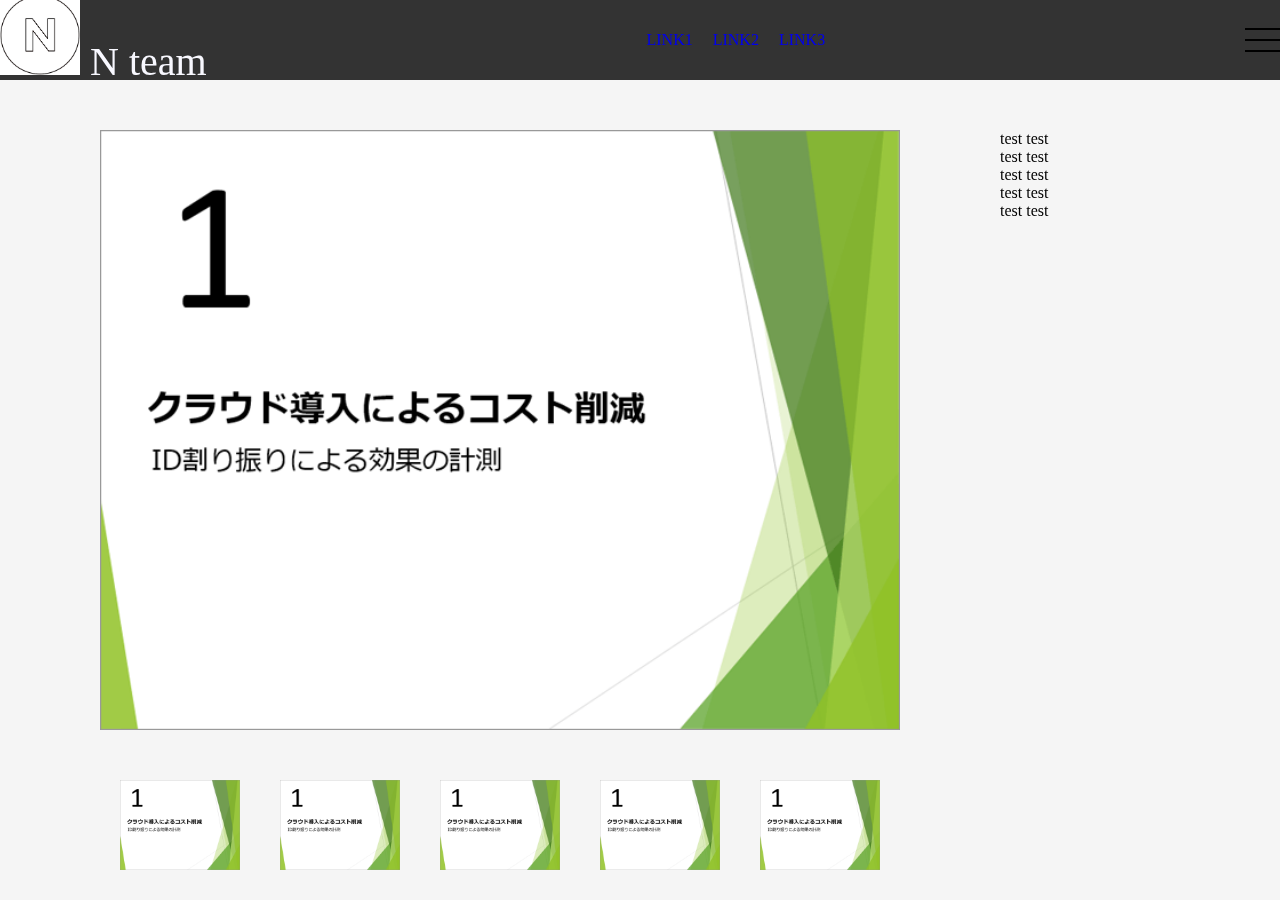
<file: 9999_練習用/sample.html>
<!DOCTYPE html>
<html lang="en">
<head>
    <meta charset="UTF-8">
    <meta name="viewport" content="width=device-width, initial-scale=1.0">
    <title>Document</title>
    <link rel="stylesheet" href="styles/style.css" />
</head>
<body>
    <div id="global-container">
        <div id="container">
            <div class="mobile-menu__cover"></div>
            <header class="header">
                <div class="header__inner">
                    <div class="logo">
                        <img src="images/n.png" alt="" class="logo__img">
                        <span class="logo__text">N team</span>
                    </div>
                    <nav class="header__nav">
                        <ul class="header__ul">
                            <li class="header__li"><a href="#">Link1</a></li>
                            <li class="header__li"><a href="#">Link2</a></li>
                            <li class="header__li"><a href="#">Link3</a></li>
                        </ul>
                    </nav>
                    <button class="mobile-menu__btn">
                        <span></span>
                        <span></span>
                        <span></span>
                    </button>
                </div>
            </header>
            <div id="main-content">
                <div id="content-1" class="slide-images">
                    <div class="main-image hover-darken">
                        <img src="images/1_1_C.png" class="main-image">
                    </div>
                    <div class="sub-images">
                        <img src="images/1_1_C.png" class="sub-images__element">
                        <img src="images/1_2_C.png" class="sub-images__element">
                        <img src="images/1_3_C.png" class="sub-images__element">
                        <img src="images/1_4_C.png" class="sub-images__element">
                        <img src="images/1_5_C.png" class="sub-images__element">              
                    </div>
                </div>
                <div id="content-2" class="chat-board">
                    <p>test test</p>
                    <p>test test</p>
                    <p>test test</p>
                    <p>test test</p>
                    <p>test test</p>
                </div>
            </div>
        </div>
        <nav class="mobile-menu">
            <div class="logo">
                <img src="images/n.png" alt="" class="logo__img">
                <span class="logo__text">N team</span>
            </div>
            <ul class="mobile-menu__main">
                <li class="mobile-menu__item">
                <a class="mobile-menu__link" href="#">
                    <span class="main-title">気づき・ネタ案</span>
                    <span class="sub-title">気づきを入力しましょう</span>
                </a>
                </li>
                <li class="mobile-menu__item">
                <a class="mobile-menu__link" href="#">
                    <span class="main-title">他流試合</span>
                    <span class="sub-title">いっぱい出場して楽しみましょう</span>
                </a>
                </li>
                <li class="mobile-menu__item">
                <a class="mobile-menu__link" href="#">
                    <span class="main-title">推進委員会</span>
                    <span class="sub-title">叩き上げてBUしまくります</span>
                </a>
                </li>
            </ul>
        
        </nav>
    </div>
    <script src="scripts/main.js"></script>
</body>
</html>
</file>
<file: 9999_練習用/styles/style.css>
@charset "UTF-8";
.mobile-menu {
  position: fixed;
  right: 0;
  top: 60px;
  width: 300px;
}

.mobile-menu .logo {
  padding: 0 40px;
  font-size: 38px;
}

.mobile-menu .logo__img {
  width: 50px;
  height: 50px;
}

.mobile-menu__btn {
  background-color: unset;
  border: none;
  outline: none;
  cursor: pointer;
}

.mobile-menu__btn > span {
  background-color: black;
  width: 35px;
  height: 2px;
  display: block;
  margin-bottom: 9px;
  -webkit-transition: -webkit-transform 0.7s;
  transition: -webkit-transform 0.7s;
  transition: transform 0.7s;
  transition: transform 0.7s, -webkit-transform 0.7s;
}

.mobile-menu__btn > span:last-child {
  margin-bottom: 0;
}

.mobile-menu__cover {
  position: absolute;
  top: 0;
  left: 0;
  width: 100%;
  height: 100%;
  background-color: rgba(0, 0, 0, 0.3);
  opacity: 0;
  visibility: hidden;
  -webkit-transition: opacity 1s;
  transition: opacity 1s;
  cursor: pointer;
  z-index: 200;
}

.mobile-menu__main {
  padding: 0;
  -webkit-perspective: 2000px;
          perspective: 2000px;
  -webkit-transform-style: preserve-3d;
          transform-style: preserve-3d;
}

.mobile-menu__item {
  list-style: none;
  display: block;
  -webkit-transform: translate3d(0, 0, -1000px);
          transform: translate3d(0, 0, -1000px);
  padding: 0 40px;
  -webkit-transition: opacity 0.2s, -webkit-transform 0.3s;
  transition: opacity 0.2s, -webkit-transform 0.3s;
  transition: transform 0.3s, opacity 0.2s;
  transition: transform 0.3s, opacity 0.2s, -webkit-transform 0.3s;
  opacity: 0;
}

.mobile-menu__link {
  display: block;
  margin-top: 30px;
  color: black;
  text-decoration: none !important;
}

.menu-open #container {
  -webkit-transform: translate(-300px, 50px);
          transform: translate(-300px, 50px);
  -webkit-box-shadow: 0 8px 40px -10px rgba(0, 0, 0, 0.8);
          box-shadow: 0 8px 40px -10px rgba(0, 0, 0, 0.8);
}

.menu-open .mobile-menu__cover {
  opacity: 1;
  visibility: visible;
}

.menu-open .mobile-menu__item {
  -webkit-transform: none;
          transform: none;
  opacity: 1;
}

.menu-open .mobile-menu__item:nth-child(1) {
  -webkit-transition-delay: 0.07s;
          transition-delay: 0.07s;
}

.menu-open .mobile-menu__item:nth-child(2) {
  -webkit-transition-delay: 0.14s;
          transition-delay: 0.14s;
}

.menu-open .mobile-menu__item:nth-child(3) {
  -webkit-transition-delay: 0.21s;
          transition-delay: 0.21s;
}

.main-title {
  font-weight: 600;
  font-size: 25px;
}

.sub-title {
  display: block;
  font-size: 14px;
  color: #535353;
}

.modal {
  position: absolute;
  top: 100px;
  left: 0;
  right: 0;
  max-width: 300px;
  margin: 0 auto;
  padding: 30px;
  background: #fff;
  border-radius: 4px;
  -webkit-box-shadow: 0 3px 10px rgba(0, 0, 0, 0.3);
          box-shadow: 0 3px 10px rgba(0, 0, 0, 0.3);
}

.fade-enter {
  /*開始の状態を指定する*/
  opacity: 0;
  -webkit-transform: translateY(-20px);
          transform: translateY(-20px);
}

.fade-enter-to {
  /*終了の状態を指定する*/
  opacity: 1;
}

.fade-enter-active {
  /*動作（イージングや時間）を指定する*/
  -webkit-transition: opacity 300ms ease-out, -webkit-transform 300ms ease-out;
  transition: opacity 300ms ease-out, -webkit-transform 300ms ease-out;
  transition: opacity 300ms ease-out, transform 300ms ease-out;
  transition: opacity 300ms ease-out, transform 300ms ease-out, -webkit-transform 300ms ease-out;
}

.fade-leave {
  opacity: 1;
}

.fade-leave-to {
  opacity: 0;
  -webkit-transform: scale(1.1);
          transform: scale(1.1);
}

.fade-leave-active {
  -webkit-transition: opacity 270ms ease-out, -webkit-transform 270ms ease-out;
  transition: opacity 270ms ease-out, -webkit-transform 270ms ease-out;
  transition: opacity 270ms ease-out, transform 270ms ease-out;
  transition: opacity 270ms ease-out, transform 270ms ease-out, -webkit-transform 270ms ease-out;
}

.modal-mask {
  position: fixed;
  z-index: 9998;
  top: 0;
  left: 0;
  width: 100%;
  height: 100%;
  background-color: rgba(0, 0, 0, 0.5);
  display: table;
  -webkit-transition: opacity 0.3s ease;
  transition: opacity 0.3s ease;
}

.modal-wrapper {
  height: 100%;
  display: -webkit-box;
  display: -ms-flexbox;
  display: flex;
  -webkit-box-align: center;
      -ms-flex-align: center;
          align-items: center;
}

.modal-container {
  width: 80vw;
  height: 80vh;
  max-width: 2560px;
  margin: 0 auto;
  padding: 60px 2vw 80px;
  border: 2px solid #aaa;
  text-align: center;
  background: #fff;
  -webkit-box-sizing: border-box;
          box-sizing: border-box;
  -webkit-box-shadow: 0 2px 8px rgba(0, 0, 0, 0.3);
          box-shadow: 0 2px 8px rgba(0, 0, 0, 0.3);
  -webkit-transition: all 0.3s ease;
  transition: all 0.3s ease;
}

.thread-modal-container {
  width: 500px;
  height: 200px;
  margin: 0 auto;
  padding: 30px;
  border: 2px solid #aaa;
  text-align: center;
  color: #333333;
  background: #F5F5F5;
  -webkit-box-sizing: border-box;
          box-sizing: border-box;
  -webkit-box-shadow: 0 2px 8px rgba(0, 0, 0, 0.3);
          box-shadow: 0 2px 8px rgba(0, 0, 0, 0.3);
  -webkit-transition: all 0.3s ease;
  transition: all 0.3s ease;
}

.thread-modal-container h2 {
  color: #4d4c4c !important;
  font-size: 24px;
  margin: 0 auto 30px auto;
}

.thread-modal-container form .title-input {
  width: 400px;
  height: 24px;
  font-size: 16px;
  padding: 4px 3px;
  border: 1px solid #646464;
  border-radius: 3px;
  background-color: #F8F8FF;
}

.thread-modal-container form .thread-submit-btn-wrap {
  margin: 25px;
}

.thread-modal-container form .thread-submit-btn-wrap .thread-submit-btn {
  width: 60px;
  height: 40px;
  background-color: #444444;
  color: #F8F8FF;
  cursor: pointer;
}

.item-modal-container {
  width: 500px;
  height: 500px;
  margin: 0 auto;
  padding: 30px;
  border: 2px solid #aaa;
  text-align: center;
  color: #333333;
  background: #F5F5F5;
  -webkit-box-sizing: border-box;
          box-sizing: border-box;
  -webkit-box-shadow: 0 2px 8px rgba(0, 0, 0, 0.3);
          box-shadow: 0 2px 8px rgba(0, 0, 0, 0.3);
  -webkit-transition: all 0.3s ease;
  transition: all 0.3s ease;
}

.item-modal-container h1 {
  margin: 0 auto 20px auto;
  text-shadow: none !important;
}

.item-modal-container form {
  text-align: left;
}

.item-modal-container form .title-input {
  width: 400px;
  height: 24px;
  font-size: 16px;
  padding: 4px 3px;
  border: 1px solid #646464;
  border-radius: 3px;
  background-color: #F8F8FF;
}

.item-modal-container form h3 {
  margin: 10px 10px 5px auto;
  font-size: 18px;
  color: #444444;
}

.item-modal-container form select {
  width: 100px;
  height: 30px;
  border: 1px solid black;
}

.item-modal-container form .item-submit-btn-wrap {
  text-align: center;
  margin: 50px;
}

.item-modal-container form .item-submit-btn-wrap .item-submit-btn {
  width: 60px;
  height: 40px;
  background-color: #444444;
  color: #F8F8FF;
  cursor: pointer;
}

.modal-header h3 {
  margin-top: 0;
  color: #42b983;
  font-size: 30px;
  text-align: center;
  font-weight: bold;
}

.modal-body {
  margin: 20px 0;
  width: 80vw;
  height: 80vh;
}

.modal-body img {
  width: 80%;
  height: 80%;
  -o-object-fit: cover;
     object-fit: cover;
}

.modal-image-container {
  width: 80vw;
  height: 80vh;
  max-width: 1280px;
  margin: 0 auto;
  -webkit-transition: all 0.3s ease;
  transition: all 0.3s ease;
  pointer-events: none;
}

.modal-full-image {
  position: relative;
  width: 100%;
  height: 100%;
  -o-object-fit: contain;
     object-fit: contain;
}

.modal-enter {
  opacity: 0;
}

.modal-enter .modal-container {
  -webkit-transform: translateY(30px);
          transform: translateY(30px);
}

.modal-leave-active {
  opacity: 0;
}

.modal-leave-active .modal-container {
  -webkit-transform: translateY(30px);
          transform: translateY(30px);
}

.modal-image-enter {
  opacity: 0;
}

.modal-image-enter .modal-image-container {
  -webkit-transform: translateY(30px);
          transform: translateY(30px);
}

.modal-image-leave-active {
  opacity: 0;
}

.modal-image-leave-active .modal-image-container {
  -webkit-transform: translateY(30px);
          transform: translateY(30px);
}

* {
  margin: 0;
  padding: 0;
}

#main-content {
  display: -webkit-box;
  display: -ms-flexbox;
  display: flex;
  -webkit-box-orient: horizontal;
  -webkit-box-direction: normal;
      -ms-flex-direction: row;
          flex-direction: row;
  z-index: 0;
}

#container {
  background-color: #F5F5F5;
  position: relative;
  height: 100vh;
  z-index: 10;
  -webkit-transition: -webkit-transform 0.5s, -webkit-box-shadow 0.5s;
  transition: -webkit-transform 0.5s, -webkit-box-shadow 0.5s;
  transition: transform 0.5s, box-shadow 0.5s;
  transition: transform 0.5s, box-shadow 0.5s, -webkit-transform 0.5s, -webkit-box-shadow 0.5s;
}

body {
  margin: 0;
}

.wrap {
  overflow: hidden;
}

.main-contents {
  position: relative;
  height: 80px;
  display: -webkit-box;
  display: -ms-flexbox;
  display: flex;
  width: 90vw;
}

/*
@media (min-width: 600px) {
  #main-content {
    display: flex;
  }
  #content-1 {
    flex-grow: 1;
  }
  #content-2 {
    flex-grow: 1;
  }
}*/
.sidebar {
  position: relative;
  display: block;
  top: 80px;
  width: 220px;
  height: 1000px;
  background-color: #4d4c4c;
}

.sidebar__dummy-space {
  position: relative;
}

.sidebar__dummy-space__1 {
  height: 30px;
}

.sidebar__dummy-space__2 {
  height: 15px;
}

.sidebar ul {
  list-style: none;
}

.sidebar ul > li {
  margin: 0;
  line-height: 30px;
}

.sidebar ul > li:hover {
  background-color: #F5F5F5;
}

.sidebar ul > li:hover a {
  color: #333333;
}

.sidebar ul > li a {
  display: block;
  width: 170px;
  text-decoration: none;
  font-size: 12px;
  color: #D0D0D0;
  padding: 2px 10px 2px 40px;
  text-overflow: ellipsis;
  overflow: hidden;
  white-space: nowrap;
}

.sidebar h2 {
  text-align: center;
  margin: 0 0 5px 0;
  color: #D3D3D3;
}

.sidebar h3 {
  font-size: 16px;
  color: #D3D3D3;
  padding: 5px 10px 5px 20px;
}

.btn-wrap {
  position: relative;
  height: 50px;
}

.new-thread-btn {
  position: absolute;
  top: 10px;
  right: 20px;
  width: 120px;
  border-radius: 2px;
  background-color: #3c8d93;
  border: none;
  color: #F8F8FF;
  padding: 5px 10px;
  cursor: pointer;
}

.new-thread-btn:hover {
  background-color: #2d6975;
  border: 1px solid #F8F8FF;
  -webkit-transition: .3s ease;
  transition: .3s ease;
}

.main {
  position: relative;
  top: 80px;
  width: 1000px;
  height: 1000px;
  background-color: #F5F5F5;
  -webkit-box-flex: 1;
      -ms-flex: 1;
          flex: 1;
}

.main h1 {
  text-align: center;
  color: #606060;
  text-shadow: 1px 2px 2px rgba(0, 0, 0, 0.3);
  margin: 10px;
}

.item-list {
  position: relative;
  top: 100px;
  margin: 20px;
  display: -webkit-box;
  display: -ms-flexbox;
  display: flex;
  -webkit-box-orient: horizontal;
  -webkit-box-direction: normal;
      -ms-flex-direction: row;
          flex-direction: row;
  -ms-flex-wrap: wrap;
      flex-wrap: wrap;
  -webkit-box-pack: start;
      -ms-flex-pack: start;
          justify-content: flex-start;
}

.item-list > li {
  display: -webkit-box;
  display: -ms-flexbox;
  display: flex;
  width: 320px;
  height: 300px;
  margin: 10px;
  background-color: lightgray;
  border-radius: 10px;
  -webkit-box-shadow: 5px 5px 5px rgba(0, 0, 0, 0.4);
          box-shadow: 5px 5px 5px rgba(0, 0, 0, 0.4);
  text-align: center;
  overflow: hidden;
}

.item-list > li > a {
  position: relative;
  display: inline-block;
  width: 100%;
  height: 100%;
  text-decoration: none;
}

.item-list > li > a > img {
  width: 280px;
  height: 210px;
  margin: 15px auto 0 auto;
  -o-object-fit: cover;
     object-fit: cover;
}

.item-list > li > a .title {
  font-size: 14px;
  font-weight: bold;
  color: darkslategray;
  margin: 5px 10px;
}

.item-list > li > a .tag {
  position: absolute;
  font-size: 8px;
  color: darkslategray;
  margin: 0 20px 0 0;
  bottom: 5px;
  right: 5px;
}

.item-btn-wrap {
  position: relative;
  height: 30px;
}

.new-item-btn {
  position: absolute;
  top: 0;
  right: 10px;
  width: 150px;
  font-size: 18px;
  border-radius: 2px;
  background-color: #f88282;
  -webkit-box-shadow: 2px 2px 2px rgba(0, 0, 0, 0.2);
          box-shadow: 2px 2px 2px rgba(0, 0, 0, 0.2);
  border: none;
  color: #F8F8FF;
  padding: 5px 10px;
  cursor: pointer;
}

.new-item-btn:hover {
  background-color: #f05757;
  -webkit-transition: .3s ease;
  transition: .3s ease;
}

.mc50-list {
  top: 100px;
  margin: 20px;
  display: -webkit-box;
  display: -ms-flexbox;
  display: flex;
  -webkit-box-orient: horizontal;
  -webkit-box-direction: normal;
      -ms-flex-direction: row;
          flex-direction: row;
  -ms-flex-wrap: wrap;
      flex-wrap: wrap;
  -webkit-box-pack: start;
      -ms-flex-pack: start;
          justify-content: flex-start;
}

.mc50-list > li {
  display: -webkit-box;
  display: -ms-flexbox;
  display: flex;
  width: 320px;
  height: 260px;
  margin: 10px;
  background-color: lightgray;
  -webkit-box-shadow: 5px 5px 5px rgba(0, 0, 0, 0.4);
          box-shadow: 5px 5px 5px rgba(0, 0, 0, 0.4);
  text-align: center;
  cursor: pointer;
  overflow: hidden;
}

.mc50-list > li > div {
  position: relative;
  display: inline-block;
  width: 100%;
  height: 100%;
  text-decoration: none;
}

.mc50-list > li > div .ranking {
  font-size: 18px;
  font-weight: bold;
  color: #333333;
  margin: 5px auto;
}

.mc50-list > li > div > img {
  width: 280px;
  height: 210px;
  margin: 5px auto 5px auto;
  -o-object-fit: cover;
     object-fit: cover;
}

.chat-board {
  display: block;
  position: fixed;
  top: 130px;
  left: 1000px;
}

.slide-images {
  display: block;
  position: relative;
  top: 130px;
  left: 100px;
}

.main-image {
  display: block;
  position: relative;
  width: 800px;
  height: 600px;
  cursor: pointer;
}

.sub-images {
  display: -webkit-box;
  display: -ms-flexbox;
  display: flex;
  position: relative;
  top: 30px;
  left: 0;
}

.sub-images__element {
  width: 120px;
  height: 90px;
  margin: 20px;
  cursor: pointer;
}

.hover-darken::before {
  content: "";
  position: absolute;
  top: 0;
  left: 0;
  width: 100%;
  height: 100%;
  z-index: 1;
  -webkit-transition: background-color 0.3s ease;
  transition: background-color 0.3s ease;
  pointer-events: none;
}

.hover-darken:hover::before {
  background-color: rgba(0, 0, 0, 0.3);
}

.hover-darken-event::before {
  pointer-events: painted;
}

.header {
  position: fixed;
  top: 0;
  left: 0;
  width: 100%;
  height: 80px;
  background-color: #333333;
  color: #F8F8FF;
  display: -webkit-box;
  display: -ms-flexbox;
  display: flex;
  -webkit-box-align: center;
      -ms-flex-align: center;
          align-items: center;
  z-index: 100;
}

.header__ul {
  display: -webkit-box;
  display: -ms-flexbox;
  display: flex;
  -webkit-box-align: center;
      -ms-flex-align: center;
          align-items: center;
  padding: 0;
  margin: 0;
  list-style: none;
}

.header__li {
  margin-left: 20px;
}

.header__li > a {
  text-decoration: none !important;
  text-transform: uppercase;
}

.header .logo {
  font-size: 40px;
  -webkit-box-pack: center;
      -ms-flex-pack: center;
          justify-content: center;
}

.header .logo__img {
  width: 80px;
  height: 80px;
}

.header__inner {
  display: -webkit-box;
  display: -ms-flexbox;
  display: flex;
  -webkit-box-pack: justify;
      -ms-flex-pack: justify;
          justify-content: space-between;
  -webkit-box-align: center;
      -ms-flex-align: center;
          align-items: center;
  width: 100%;
}

.image-animation {
  -webkit-animation: SlideIn 2s;
          animation: SlideIn 2s;
  -webkit-animation-iteration-count: initial;
          animation-iteration-count: initial;
  -webkit-animation-fill-mode: forwards;
          animation-fill-mode: forwards;
}

.text-animation-1 {
  -webkit-animation: FadeIn 1s;
          animation: FadeIn 1s;
  -webkit-animation-delay: 2s;
          animation-delay: 2s;
  -webkit-animation-iteration-count: initial;
          animation-iteration-count: initial;
  -webkit-animation-fill-mode: forwards;
          animation-fill-mode: forwards;
}

.text-animation-2 {
  -webkit-animation: FadeIn 1s;
          animation: FadeIn 1s;
  -webkit-animation-delay: 3s;
          animation-delay: 3s;
  -webkit-animation-iteration-count: initial;
          animation-iteration-count: initial;
  -webkit-animation-fill-mode: forwards;
          animation-fill-mode: forwards;
}

.button-animation {
  -webkit-animation: FadeIn 1s;
          animation: FadeIn 1s;
  -webkit-animation-delay: 2s;
          animation-delay: 2s;
  -webkit-animation-iteration-count: initial;
          animation-iteration-count: initial;
  -webkit-animation-fill-mode: forwards;
          animation-fill-mode: forwards;
}

.image {
  position: relative;
  color: black;
  font-family: serif;
}

.image img {
  position: relative;
  height: 100%;
  width: 100%;
  -o-object-fit: cover;
     object-fit: cover;
  opacity: 0;
}

.image__button-1 {
  position: absolute;
  top: calc(10%);
  right: calc(10%);
  opacity: 0;
  font-family: serif;
  font-size: 2em;
  z-index: 10;
}

.image__button-2 {
  position: absolute;
  top: calc(30%);
  left: calc(10%);
  opacity: 0;
  font-family: serif;
  font-size: 2em;
  z-index: 10;
}

.image__button-3 {
  position: absolute;
  bottom: calc(30%);
  right: 100px;
  opacity: 0;
  font-family: serif;
  font-size: 2em;
  z-index: 10;
}

.image__text-1-1 {
  position: absolute;
  width: 100%;
  top: calc(10%);
  text-align: center;
  font-size: 3em;
  z-index: 10;
  opacity: 0;
}

.image__text-1-2 {
  position: absolute;
  width: 100%;
  bottom: calc(20%);
  text-align: center;
  font-size: 4em;
  z-index: 10;
  opacity: 0;
}

.image__text-2-1 {
  position: absolute;
  width: 100%;
  bottom: calc(25%);
  left: 75px;
  font-size: 3em;
  z-index: 10;
  opacity: 0;
}

.image__text-2-2 {
  position: absolute;
  width: 100%;
  bottom: calc(20%);
  left: 500px;
  font-size: 1.5em;
  z-index: 10;
  opacity: 0;
}

.image__text-3-1 {
  position: absolute;
  width: 100%;
  color: white;
  top: calc(50%);
  left: calc(10%);
  font-size: 3em;
  z-index: 10;
  opacity: 0;
}

.image__text-4-1 {
  position: absolute;
  width: 100%;
  color: white;
  bottom: calc(20%);
  text-align: right;
  right: 100px;
  font-size: 3em;
  z-index: 10;
  opacity: 0;
}

.image__text-5-1 {
  position: absolute;
  width: 100%;
  top: calc(30%);
  left: 150px;
  font-size: 3em;
  z-index: 10;
  opacity: 0;
}

@-webkit-keyframes FadeIn {
  0% {
    opacity: 0;
    -webkit-transform: translateY(20px);
            transform: translateY(20px);
  }
  100% {
    opacity: 1;
    -webkit-transform: translateY(0);
            transform: translateY(0);
  }
}

@keyframes FadeIn {
  0% {
    opacity: 0;
    -webkit-transform: translateY(20px);
            transform: translateY(20px);
  }
  100% {
    opacity: 1;
    -webkit-transform: translateY(0);
            transform: translateY(0);
  }
}

@-webkit-keyframes SlideIn {
  0% {
    opacity: 0;
    -webkit-transform: translateX(-50px);
            transform: translateX(-50px);
  }
  100% {
    opacity: 1;
    -webkit-transform: translateX(0);
            transform: translateX(0);
  }
}

@keyframes SlideIn {
  0% {
    opacity: 0;
    -webkit-transform: translateX(-50px);
            transform: translateX(-50px);
  }
  100% {
    opacity: 1;
    -webkit-transform: translateX(0);
            transform: translateX(0);
  }
}

.btn {
  background-color: white;
  color: black;
  border: 1px solid black;
  padding: 10px 40px;
  margin: 50px 0;
  font-weight: 600;
  cursor: pointer;
  -webkit-transition: all 0.3s;
  transition: all 0.3s;
}

.btn.slide-bg {
  overflow: hidden;
  z-index: 100;
}

.btn.slide-bg span {
  display: inline-block;
  width: 100%;
  height: 100%;
  background-color: black;
  position: absolute;
  top: 0;
  left: 0;
  -webkit-transform: translateX(-100%);
          transform: translateX(-100%);
  -webkit-transition: -webkit-transform 0.3s;
  transition: -webkit-transform 0.3s;
  transition: transform 0.3s;
  transition: transform 0.3s, -webkit-transform 0.3s;
  z-index: -1;
}

.btn.slide-bg:hover {
  color: white;
  border: 1px solid white;
}

.btn.slide-bg:hover span {
  -webkit-transform: none;
          transform: none;
}

/*
@media (min-width: 480px) {
  @import "breakpoints/480up";
}

@media (min-width: 600px) {
  @import "breakpoints/600up";
}

@media (min-width: 960px) {
  @import "breakpoints/960up";
}

@media (min-width: 1280px) {
  @import "breakpoints/1280up";
}

@media (min-resolution: 192dpi)
      ,(-webkit-min-device-pixel-ratio: 2) {
  @import "breakpoints/2x";
}

@media print {
  @import "breakpoints/print";
}
*/
/*# sourceMappingURL=style.css.map */
</file>
